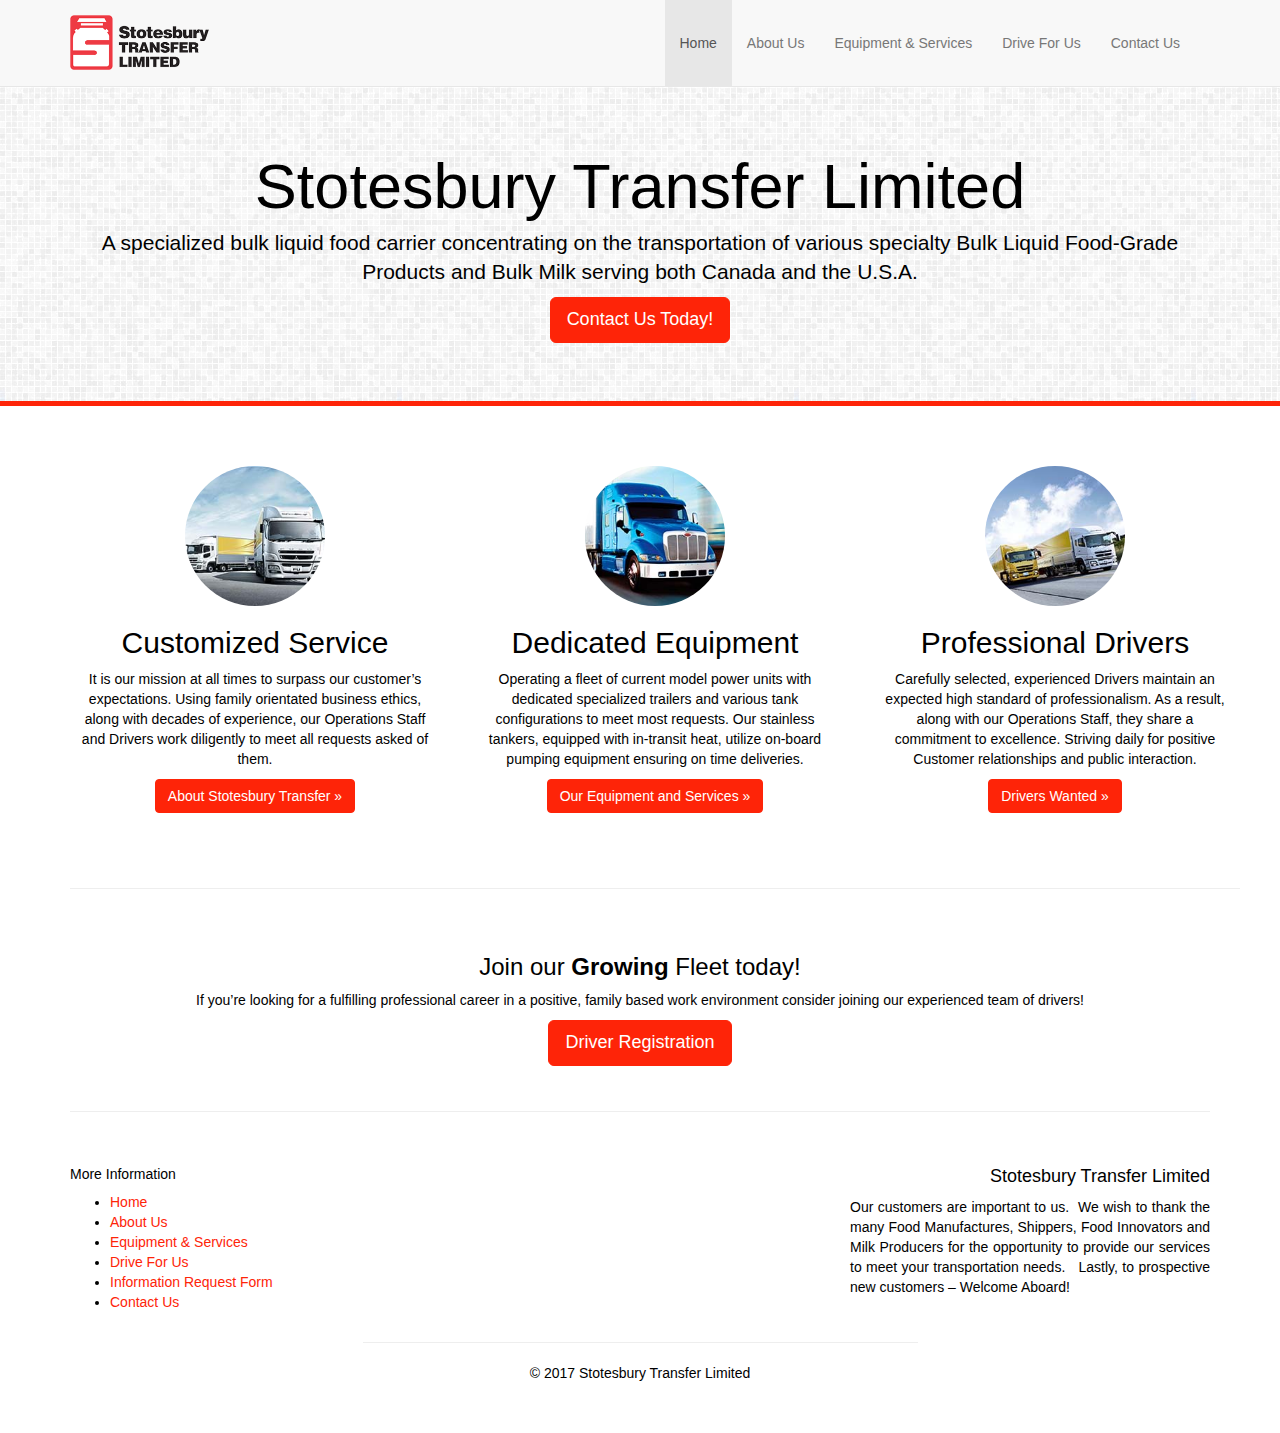
<file: index.html>
<!DOCTYPE html>
<!--[if lt IE 7]>      <html class="no-js lt-ie9 lt-ie8 lt-ie7" lang="en"> <![endif]-->
<!--[if IE 7]>         <html class="no-js lt-ie9 lt-ie8" lang="en"> <![endif]-->
<!--[if IE 8]>         <html class="no-js lt-ie9" lang="en"> <![endif]-->
<!--[if gt IE 8]><!--> <html class="no-js" lang="en"> <!--<![endif]-->
<head>
  <meta charset="utf-8">
  <meta http-equiv="X-UA-Compatible" content="IE=edge">
  <title>Stotesbury Transfer Limited</title>
  <meta name="viewport" content="width=device-width, initial-scale=1">

  <link rel='dns-prefetch' href='//ajax.googleapis.com' />
<link rel='dns-prefetch' href='//s.w.org' />
		<script type="text/javascript">
			window._wpemojiSettings = {"baseUrl":"https:\/\/s.w.org\/images\/core\/emoji\/2.2.1\/72x72\/","ext":".png","svgUrl":"https:\/\/s.w.org\/images\/core\/emoji\/2.2.1\/svg\/","svgExt":".svg","source":{"concatemoji":"\/wp-includes\/js\/wp-emoji-release.min.js?ver=4.7.3"}};
			!function(a,b,c){function d(a){var b,c,d,e,f=String.fromCharCode;if(!k||!k.fillText)return!1;switch(k.clearRect(0,0,j.width,j.height),k.textBaseline="top",k.font="600 32px Arial",a){case"flag":return k.fillText(f(55356,56826,55356,56819),0,0),!(j.toDataURL().length<3e3)&&(k.clearRect(0,0,j.width,j.height),k.fillText(f(55356,57331,65039,8205,55356,57096),0,0),b=j.toDataURL(),k.clearRect(0,0,j.width,j.height),k.fillText(f(55356,57331,55356,57096),0,0),c=j.toDataURL(),b!==c);case"emoji4":return k.fillText(f(55357,56425,55356,57341,8205,55357,56507),0,0),d=j.toDataURL(),k.clearRect(0,0,j.width,j.height),k.fillText(f(55357,56425,55356,57341,55357,56507),0,0),e=j.toDataURL(),d!==e}return!1}function e(a){var c=b.createElement("script");c.src=a,c.defer=c.type="text/javascript",b.getElementsByTagName("head")[0].appendChild(c)}var f,g,h,i,j=b.createElement("canvas"),k=j.getContext&&j.getContext("2d");for(i=Array("flag","emoji4"),c.supports={everything:!0,everythingExceptFlag:!0},h=0;h<i.length;h++)c.supports[i[h]]=d(i[h]),c.supports.everything=c.supports.everything&&c.supports[i[h]],"flag"!==i[h]&&(c.supports.everythingExceptFlag=c.supports.everythingExceptFlag&&c.supports[i[h]]);c.supports.everythingExceptFlag=c.supports.everythingExceptFlag&&!c.supports.flag,c.DOMReady=!1,c.readyCallback=function(){c.DOMReady=!0},c.supports.everything||(g=function(){c.readyCallback()},b.addEventListener?(b.addEventListener("DOMContentLoaded",g,!1),a.addEventListener("load",g,!1)):(a.attachEvent("onload",g),b.attachEvent("onreadystatechange",function(){"complete"===b.readyState&&c.readyCallback()})),f=c.source||{},f.concatemoji?e(f.concatemoji):f.wpemoji&&f.twemoji&&(e(f.twemoji),e(f.wpemoji)))}(window,document,window._wpemojiSettings);
		</script>
		<style type="text/css">
img.wp-smiley,
img.emoji {
	display: inline !important;
	border: none !important;
	box-shadow: none !important;
	height: 1em !important;
	width: 1em !important;
	margin: 0 .07em !important;
	vertical-align: -0.1em !important;
	background: none !important;
	padding: 0 !important;
}
</style>
<link rel="stylesheet" href="/assets/main.min.css?ver=d093dcb9592169aa98efa7c66240aee6">
<!-- This site uses the Google Analytics by MonsterInsights plugin v5.5.4 - Universal disabled - https://www.monsterinsights.com/ -->
<script type="text/javascript">

	var _gaq = _gaq || [];
	_gaq.push(['_setAccount', 'UA-7880342-23']);
	_gaq.push(['_gat._forceSSL']);
	_gaq.push(['_trackPageview']);

	(function () {
		var ga = document.createElement('script');
		ga.type = 'text/javascript';
		ga.async = true;
		ga.src = ('https:' == document.location.protocol ? 'https://ssl' : 'http://www') + '.google-analytics.com/ga.js';
		var s = document.getElementsByTagName('script')[0];
		s.parentNode.insertBefore(ga, s);
	})();

</script>
<!-- / Google Analytics by MonsterInsights -->
<script type='text/javascript' src='/assets/respond.min.js'></script>
<script type='text/javascript' src='/assets/modernizr-2.7.0.min.js'></script>
<script type='text/javascript' src='//ajax.googleapis.com/ajax/libs/jquery/1.10.2/jquery.min.js'></script>
<link rel='https://api.w.org/' href='http://stotesburytransfer.com/wp-json/' />
<link rel="alternate" type="application/json+oembed" href="/wp-json/oembed/1.0/embed?url=http%3A%2F%2Fstotesburytransfer.com%2F" />
<link rel="alternate" type="text/xml+oembed" href="/wp-json/oembed/1.0/embed?url=http%3A%2F%2Fstotesburytransfer.com%2F&#038;format=xml" />
<script>window.jQuery || document.write('<script src="/assets/jquery-1.10.2.min.js"><\/script>')</script>
<!-- All in one Favicon 4.5 --><link rel="icon" href="/assets/favicon.jpg" type="image/gif"/>
<link rel="icon" href="/assets/favicon1.jpg" type="image/png"/>
	<link rel="canonical" href="/">

  <link rel="alternate" type="application/rss+xml" title="Stotesbury Transfer Limited Feed" href="/feed/">
</head>
<body class="home page">

  <!--[if lt IE 8]>
    <div class="alert alert-warning">
      You are using an <strong>outdated</strong> browser. Please <a href="http://browsehappy.com/">upgrade your browser</a> to improve your experience.    </div>
  <![endif]-->

  <header class="banner navbar navbar-default navbar-static-top" role="banner">
  <div class="container">
    <div class="navbar-header">
      <button type="button" class="navbar-toggle" data-toggle="collapse" data-target=".navbar-collapse">
        <span class="sr-only">Toggle navigation</span>
        <span class="icon-bar"></span>
        <span class="icon-bar"></span>
        <span class="icon-bar"></span>
      </button>
      <a class="navbar-brand" href="/"><img src="/assets/logo.png" class="img-responsive"/></a>
    </div>

    <nav class="collapse navbar-collapse navbar-right" role="navigation">
      <ul id="menu-primary-navigation" class="nav navbar-nav"><li class="active menu-home"><a href="/">Home</a></li>
<li class="menu-about-us"><a href="/about-us">About Us</a></li>
<li class="menu-equipment-services"><a href="/equipment-services">Equipment &#038; Services</a></li>
<li class="menu-drive-for-us"><a href="/drive-for-us">Drive For Us</a></li>
<li class="menu-contact-us"><a href="/contact-us">Contact Us</a></li>
</ul>    </nav>
  </div>
</header>            <div class="jumbotron text-center">
    <div class="container">
        <h1>Stotesbury Transfer Limited</h1>
        <p>A specialized bulk liquid food carrier concentrating on the transportation of various specialty Bulk Liquid Food-Grade Products and Bulk Milk serving both Canada and the U.S.A.</p>
        <p><a class="btn btn-primary btn-lg" href="/contact-us">Contact Us Today!</a></p>

    </div>
</div>      <div class="wrap container" role="document">
    <div class="content row">
      <main class="main col-sm-12" role="main">
        <div class="alert alert-success" id="thanks" style="display: none;">
          Thanks for your Submission!
        </div>
        <script>
          $(document).ready(function(){
            if (document.location.href.indexOf("thanks") != -1) {
              $("#thanks").show()
            }
          })
        </script>
            <!-- Marketing messaging and featurettes
    ================================================== -->
    <!-- Wrap the rest of the page in another container to center all the content. -->

    <div class="container marketing">

       <!-- Three columns of text below the carousel -->
  <div class="row">
    	            <div class="col-lg-4">
                                <img class="img-circle" src="/assets/truck3_sq.jpg" data-src="/assets/truck3_sq.jpg" alt="Customized Service" style="width: 140px; height: 140px;">
                <h2>Customized Service</h2>
                <p>It is our mission at all times to surpass our customer’s expectations.  Using family orientated business ethics, along with decades of experience, our Operations Staff and Drivers work diligently to meet all requests asked of them.<br />
</p>
                <p><a class="btn btn-primary" href="/about-us">About Stotesbury Transfer &raquo;</a></p>
            </div><!-- /.col-lg-4 -->
	            <div class="col-lg-4">
                                <img class="img-circle" src="/assets/truck-transport_sq.jpg" data-src="/assets/truck-transport_sq.jpg" alt="Dedicated Equipment" style="width: 140px; height: 140px;">
                <h2>Dedicated Equipment</h2>
                <p>Operating a fleet of current model power units with dedicated specialized trailers and various tank configurations to meet most requests.  Our stainless tankers, equipped with in-transit heat, utilize on-board pumping equipment ensuring on time deliveries.<br />
</p>
                <p><a class="btn btn-primary" href="/equipment-services">Our Equipment and Services &raquo;</a></p>
            </div><!-- /.col-lg-4 -->
	            <div class="col-lg-4">
                                <img class="img-circle" src="/assets/truck4_sq.jpg" data-src="/assets/truck4_sq.jpg" alt="Professional Drivers" style="width: 140px; height: 140px;">
                <h2>Professional Drivers</h2>
                <p>Carefully selected, experienced Drivers maintain an expected high standard of professionalism.  As a result, along with our Operations Staff, they share a commitment to excellence.  Striving daily for positive Customer relationships and public interaction.<br />
</p>
                <p><a class="btn btn-primary" href="/drive-for-us">Drivers Wanted &raquo;</a></p>
            </div><!-- /.col-lg-4 -->
	      </div><!-- /.row -->


      <!-- START THE FEATURETTES -->

      <hr class="featurette-divider">
	</div><!-- /.container -->
	
	<div class="row">
            <div class="container text-center">
                <h3>Join our <strong>Growing</strong> Fleet today!</h3>
                <p><p>If you&#8217;re looking for a fulfilling professional career in a positive, family based work environment consider joining our experienced team of drivers!</p>
</p>
            
                <a href="/drive-for-us" class="btn btn-lg btn-primary">Driver Registration</a>


            </div>
        </div>
	
	
	
		


      <!-- /END THE FEATURETTES -->
      </main><!-- /.main -->
          </div><!-- /.content -->
  </div><!-- /.wrap -->

  <!-- FOOTER -->
      <footer>
      <div class="container">
	  <hr class="featurette-divider">
		<div class="row">
		<div class="col-md-3">
			<h5>More Information</h5>
			<ul id="menu-more-information" class="menu"><li class="active menu-home"><a href="/">Home</a></li>
<li class="menu-about-us"><a href="/about-us">About Us</a></li>
<li class="menu-equipment-services"><a href="/equipment-services">Equipment &#038; Services</a></li>
<li class="menu-drive-for-us"><a href="/drive-for-us">Drive For Us</a></li>
<li class="menu-information-request-form"><a href="/information-request-form">Information Request Form</a></li>
<li class="menu-contact-us"><a href="/contact-us">Contact Us</a></li>
</ul>		</div>
		<div class="col-md-3">

		</div>
		<div class="col-md-4 col-md-offset-2 text-right">
                    <h4>Stotesbury Transfer Limited</h4>
<p style="text-align: justify;">Our customers are important to us.  We wish to thank the many Food Manufactures, Shippers, Food Innovators and Milk Producers for the opportunity to provide our services to meet your transportation needs.   Lastly, to prospective new customers – Welcome Aboard!</p>
                </div>
		
		
		</div>
        <div class="row">
          <div class="col-md-6 col-md-offset-3 text-center">
            <hr>
            <p>&copy; 2017 Stotesbury Transfer Limited</p>
          </div>
        </div>
      </div>
    </footer>

<script type='text/javascript' src='/assets/scripts.min.js?ver=be373268f9b8ecda7c3a45154676e637'></script>
</body>
</html>
</file>
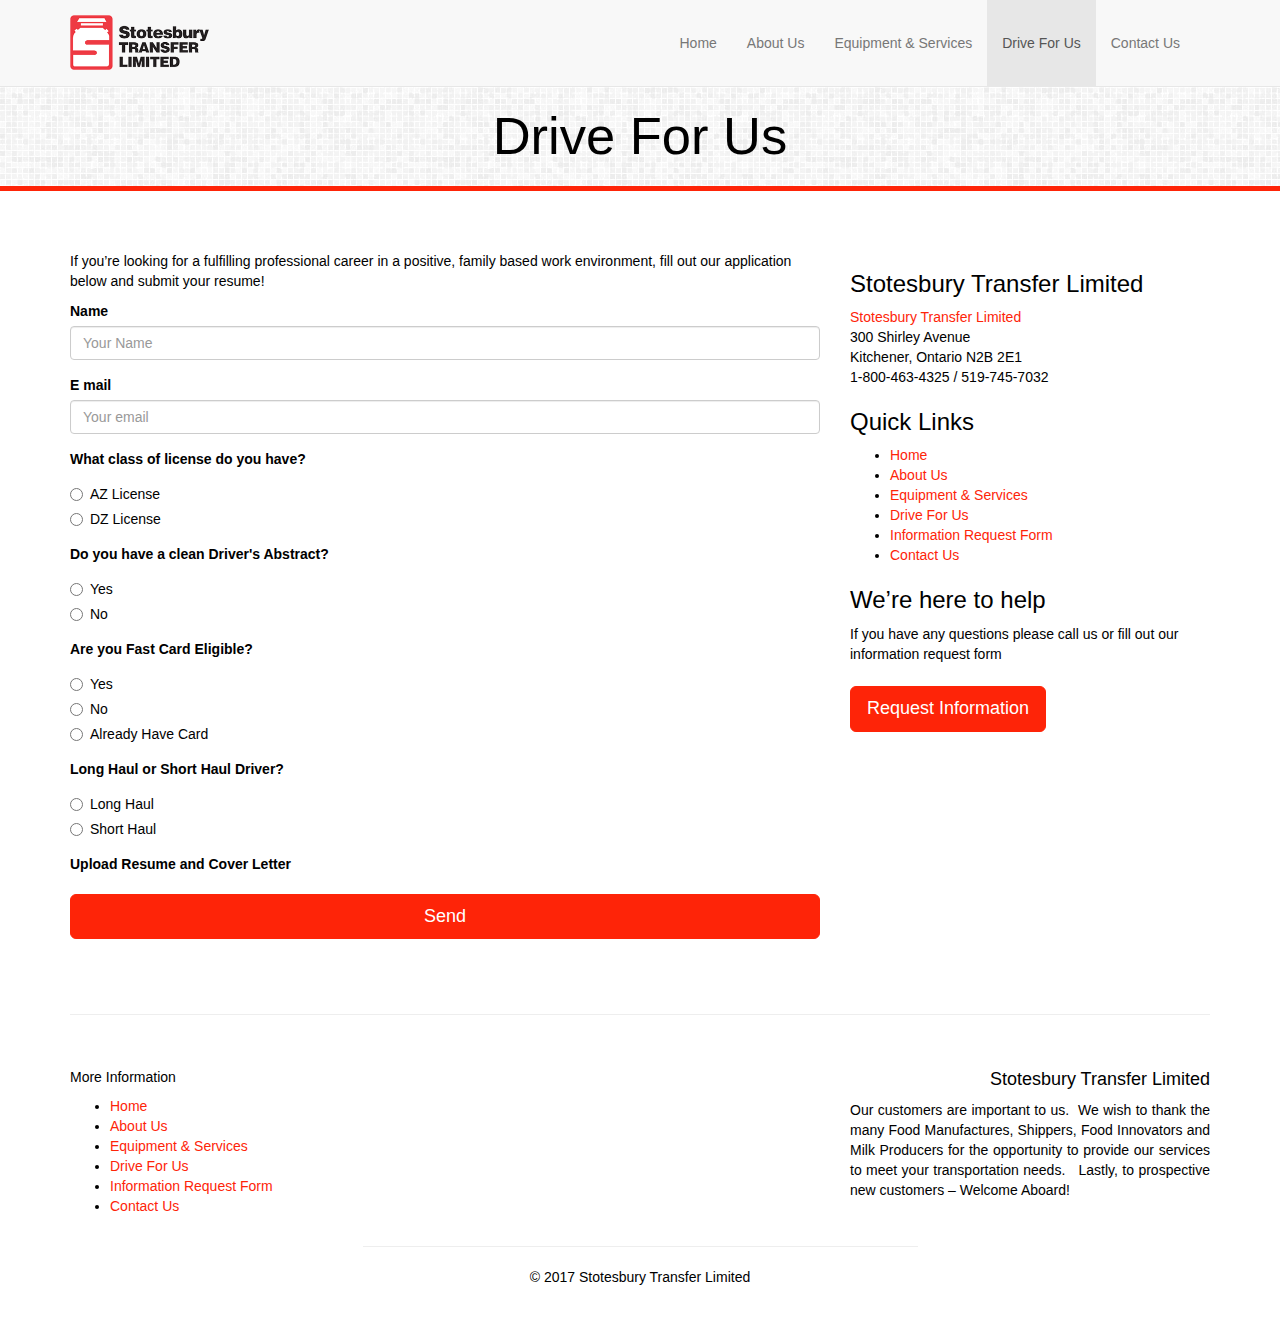
<file: drive-for-us.html>
<!DOCTYPE html>
<!--[if lt IE 7]>      <html class="no-js lt-ie9 lt-ie8 lt-ie7" lang="en"> <![endif]-->
<!--[if IE 7]>         <html class="no-js lt-ie9 lt-ie8" lang="en"> <![endif]-->
<!--[if IE 8]>         <html class="no-js lt-ie9" lang="en"> <![endif]-->
<!--[if gt IE 8]><!--> <html class="no-js" lang="en"> <!--<![endif]-->
<head>
  <meta charset="utf-8">
  <meta http-equiv="X-UA-Compatible" content="IE=edge">
  <title>Drive For Us | Stotesbury Transfer Limited</title>
  <meta name="viewport" content="width=device-width, initial-scale=1">

  <link rel='dns-prefetch' href='//ajax.googleapis.com' />
<link rel='dns-prefetch' href='//s.w.org' />
		<script type="text/javascript">
			window._wpemojiSettings = {"baseUrl":"https:\/\/s.w.org\/images\/core\/emoji\/2.2.1\/72x72\/","ext":".png","svgUrl":"https:\/\/s.w.org\/images\/core\/emoji\/2.2.1\/svg\/","svgExt":".svg","source":{"concatemoji":"\/wp-includes\/js\/wp-emoji-release.min.js?ver=4.7.3"}};
			!function(a,b,c){function d(a){var b,c,d,e,f=String.fromCharCode;if(!k||!k.fillText)return!1;switch(k.clearRect(0,0,j.width,j.height),k.textBaseline="top",k.font="600 32px Arial",a){case"flag":return k.fillText(f(55356,56826,55356,56819),0,0),!(j.toDataURL().length<3e3)&&(k.clearRect(0,0,j.width,j.height),k.fillText(f(55356,57331,65039,8205,55356,57096),0,0),b=j.toDataURL(),k.clearRect(0,0,j.width,j.height),k.fillText(f(55356,57331,55356,57096),0,0),c=j.toDataURL(),b!==c);case"emoji4":return k.fillText(f(55357,56425,55356,57341,8205,55357,56507),0,0),d=j.toDataURL(),k.clearRect(0,0,j.width,j.height),k.fillText(f(55357,56425,55356,57341,55357,56507),0,0),e=j.toDataURL(),d!==e}return!1}function e(a){var c=b.createElement("script");c.src=a,c.defer=c.type="text/javascript",b.getElementsByTagName("head")[0].appendChild(c)}var f,g,h,i,j=b.createElement("canvas"),k=j.getContext&&j.getContext("2d");for(i=Array("flag","emoji4"),c.supports={everything:!0,everythingExceptFlag:!0},h=0;h<i.length;h++)c.supports[i[h]]=d(i[h]),c.supports.everything=c.supports.everything&&c.supports[i[h]],"flag"!==i[h]&&(c.supports.everythingExceptFlag=c.supports.everythingExceptFlag&&c.supports[i[h]]);c.supports.everythingExceptFlag=c.supports.everythingExceptFlag&&!c.supports.flag,c.DOMReady=!1,c.readyCallback=function(){c.DOMReady=!0},c.supports.everything||(g=function(){c.readyCallback()},b.addEventListener?(b.addEventListener("DOMContentLoaded",g,!1),a.addEventListener("load",g,!1)):(a.attachEvent("onload",g),b.attachEvent("onreadystatechange",function(){"complete"===b.readyState&&c.readyCallback()})),f=c.source||{},f.concatemoji?e(f.concatemoji):f.wpemoji&&f.twemoji&&(e(f.twemoji),e(f.wpemoji)))}(window,document,window._wpemojiSettings);
		</script>
		<style type="text/css">
img.wp-smiley,
img.emoji {
	display: inline !important;
	border: none !important;
	box-shadow: none !important;
	height: 1em !important;
	width: 1em !important;
	margin: 0 .07em !important;
	vertical-align: -0.1em !important;
	background: none !important;
	padding: 0 !important;
}
</style>
<link rel="stylesheet" href="/assets/main.min.css?ver=d093dcb9592169aa98efa7c66240aee6">
<!-- This site uses the Google Analytics by MonsterInsights plugin v5.5.4 - Universal disabled - https://www.monsterinsights.com/ -->
<script type="text/javascript">

	var _gaq = _gaq || [];
	_gaq.push(['_setAccount', 'UA-7880342-23']);
	_gaq.push(['_gat._forceSSL']);
	_gaq.push(['_trackPageview']);

	(function () {
		var ga = document.createElement('script');
		ga.type = 'text/javascript';
		ga.async = true;
		ga.src = ('https:' == document.location.protocol ? 'https://ssl' : 'http://www') + '.google-analytics.com/ga.js';
		var s = document.getElementsByTagName('script')[0];
		s.parentNode.insertBefore(ga, s);
	})();

</script>
<!-- / Google Analytics by MonsterInsights -->
<script type='text/javascript' src='//ajax.googleapis.com/ajax/libs/jquery/1.10.2/jquery.min.js'></script>
<script>window.jQuery || document.write('<script src="/assets/jquery-1.10.2.min.js"><\/script>')</script>

<script type='text/javascript' src='/assets/respond.min.js'></script>
<script type='text/javascript' src='/assets/modernizr-2.7.0.min.js'></script>
<link rel='https://api.w.org/' href='http://stotesburytransfer.com/wp-json/' />
<link rel="alternate" type="application/json+oembed" href="/wp-json/oembed/1.0/embed?url=http%3A%2F%2Fstotesburytransfer.com%2Fdrive-for-us%2F" />
<link rel="alternate" type="text/xml+oembed" href="/wp-json/oembed/1.0/embed?url=http%3A%2F%2Fstotesburytransfer.com%2Fdrive-for-us%2F&#038;format=xml" />
<!-- All in one Favicon 4.5 --><link rel="icon" href="/assets/favicon.jpg" type="image/gif"/>
<link rel="icon" href="/assets/favicon1.jpg" type="image/png"/>
	<link rel="canonical" href="/drive-for-us">

  <link rel="alternate" type="application/rss+xml" title="Stotesbury Transfer Limited Feed" href="/feed/">
</head>
<body class="page page-id-273 drive-for-us">

  <!--[if lt IE 8]>
    <div class="alert alert-warning">
      You are using an <strong>outdated</strong> browser. Please <a href="http://browsehappy.com/">upgrade your browser</a> to improve your experience.    </div>
  <![endif]-->

  <header class="banner navbar navbar-default navbar-static-top" role="banner">
  <div class="container">
    <div class="navbar-header">
      <button type="button" class="navbar-toggle" data-toggle="collapse" data-target=".navbar-collapse">
        <span class="sr-only">Toggle navigation</span>
        <span class="icon-bar"></span>
        <span class="icon-bar"></span>
        <span class="icon-bar"></span>
      </button>
      <a class="navbar-brand" href="/"><img src="/assets/logo.png" class="img-responsive"/></a>
    </div>

    <nav class="collapse navbar-collapse navbar-right" role="navigation">
      <ul id="menu-primary-navigation" class="nav navbar-nav"><li class="menu-home"><a href="/">Home</a></li>
<li class="menu-about-us"><a href="/about-us">About Us</a></li>
<li class="menu-equipment-services"><a href="/equipment-services">Equipment &#038; Services</a></li>
<li class="active menu-drive-for-us"><a href="/drive-for-us">Drive For Us</a></li>
<li class="menu-contact-us"><a href="/contact-us">Contact Us</a></li>
</ul>    </nav>
  </div>
</header>            <div class="jumbotron text-center sub_page_title">
    <div class="container">
      <h1>
        Drive For Us      </h1>
        <h4></h4>
    </div>
</div>
      <div class="wrap container" role="document">
    <div class="content row">
      <main class="main col-sm-8" role="main">
          <p>If you&#8217;re looking for a fulfilling professional career in a positive, family based work environment, fill out our application below and submit your resume!</p>

          <form action="https://www.enformed.io/i296eqlv" method="POST" class="ajax_form" type="multipart/form-data">
            <div class="form-group">
              <label>Name</label>
              <input class="form-control" type="text" name="Name" required placeholder="Your Name">
            </div>
            <div class="form-group">
              <label>E mail</label>
              <input class="form-control" type="email" name="Email" required placeholder="Your email">
            </div>
            <div class="form-group">
              <label>What class of license do you have?</label>
              <div class="radio"><label><input type="radio" required name="License Class" value="AZ License">AZ License</label></div>
              <div class="radio"><label><input type="radio" required name="License Class" value="DZ License">DZ License</label></div>
            </div>
            <div class="form-group">
              <label>Do you have a clean Driver's Abstract?</label>
              <div class="radio"><label><input type="radio" required name="Clean Driver Abstract" value="Yes">Yes</label></div>
              <div class="radio"><label><input type="radio" required name="Clean Driver Abstract" value="No">No</label></div>
            </div>
            <div class="form-group">
              <label>Are you Fast Card Eligible?</label>
              <div class="radio"><label><input type="radio" required name="Fast Card Eligible" value="Yes">Yes</label></div>
              <div class="radio"><label><input type="radio" required name="Fast Card Eligible" value="No">No</label></div>
              <div class="radio"><label><input type="radio" required name="Fast Card Eligible" value="Already Have Card">Already Have Card</label></div>
            </div>
            <div class="form-group">
              <label>Long Haul or Short Haul Driver?</label>
              <div class="radio"><label><input type="radio" required name="Long or Short Haul" value="Long Haul">Long Haul</label></div>
              <div class="radio"><label><input type="radio" required name="Long or Short Haul" value="Short Haul">Short Haul</label></div>
            </div>
            <script>
              UPLOADCARE_LOCALE = "en";
              UPLOADCARE_TABS = "file url gdrive dropbox";
              UPLOADCARE_PUBLIC_KEY = "f282a7f2dfcd8a7118d2";
            </script>
            <script charset="utf-8" src="//ucarecdn.com/libs/widget/3.0.0/uploadcare.full.min.js"></script>
            <div class="form-group">
              <label>Upload Resume and Cover Letter</label>
              <div class="input-group">
                <input type="hidden" role="uploadcare-uploader" name="resume" data-multiple="true" />
              </div>
            </div>

            <input type="hidden"  name="*redirect" value="http://stotesburytransfer.com/?thanks">
            <input type="hidden" name="*formname" value="Drive For Us" />
            <input type="hidden" name="*default_email" value="&#098;&#114;&#121;&#097;&#110;&#064;&#115;&#116;&#111;&#116;&#101;&#115;&#098;&#117;&#114;&#121;&#116;&#114;&#097;&#110;&#115;&#102;&#101;&#114;&#046;&#099;&#111;&#109;" />
            <input type="hidden" name="*cc" value="&#098;&#114;&#117;&#099;&#101;&#064;&#115;&#116;&#111;&#116;&#101;&#115;&#098;&#117;&#114;&#121;&#116;&#114;&#097;&#110;&#115;&#102;&#101;&#114;&#046;&#099;&#111;&#109;" />
            <input type="hidden" name="*reply" value="email" />
            <input type="hidden" name="*honeypot" />
            <input type="hidden" name="*subject" value="Drive For Us Submission" />

            <button type="submit" class="btn btn-primary btn-lg btn-block">Send</button>
          </form>
<!--           <script>
            $(document).ready(function(){
              $(".ajax_form").submit(function(event){
                event.preventDefault();
                form = $(this);
                $.ajax({
                  url: form.attr('action'),
                  method: "post",
                  dataType: "json",
                  accepts: "application/json",
                  data: form.serialize(),
                  success: function(){
                    form.hide();
                    $('#form_success').show();
                  },
                  error: function(){
                    $('#form_error').show();
                  }
                });
              });
            });
          </script> -->
          <p>&nbsp;</p>
        </main><!-- /.main -->
              <aside class="sidebar col-sm-4" role="complementary">
          <section class="widget widget_roots_vcard-2 widget_roots_vcard"><div class="widget-inner"><h3>Stotesbury Transfer Limited</h3>    <p class="vcard">
      <a class="fn org url" href="/">Stotesbury Transfer Limited</a><br>
      <span class="adr">
        <span class="street-address">300 Shirley Avenue</span><br>
        <span class="locality">Kitchener</span>,
        <span class="region">Ontario</span>
        <span class="postal-code">N2B 2E1</span><br>
      </span>
      <span class="tel"><span class="value">1-800-463-4325 / 519-745-7032</span></span><br>
      <a class="email" href="mailto:"></a>
    </p>
  </div></section><section class="widget nav_menu-2 widget_nav_menu"><div class="widget-inner"><h3>Quick Links</h3><ul id="menu-more-information" class="menu"><li class="menu-home"><a href="/">Home</a></li>
<li class="menu-about-us"><a href="/about-us">About Us</a></li>
<li class="menu-equipment-services"><a href="/equipment-services">Equipment &#038; Services</a></li>
<li class="active menu-drive-for-us"><a href="/drive-for-us">Drive For Us</a></li>
<li class="menu-information-request-form"><a href="/information-request-form">Information Request Form</a></li>
<li class="menu-contact-us"><a href="/contact-us">Contact Us</a></li>
</ul></div></section><section class="widget text-2 widget_text"><div class="widget-inner"><h3>We’re here to help</h3>			<div class="textwidget"><p>If you have any questions please call us or fill out our information request form</p>
</div>
		</div></section><section class="widget text-4 widget_text"><div class="widget-inner">			<div class="textwidget"><a class="btn btn-primary btn-lg" href="/information-request-form">Request Information</a></div>
		</div></section>        </aside><!-- /.sidebar -->
          </div><!-- /.content -->
  </div><!-- /.wrap -->

  <!-- FOOTER -->
      <footer>
      <div class="container">
	  <hr class="featurette-divider">
		<div class="row">
		<div class="col-md-3">
			<h5>More Information</h5>
			<ul id="menu-more-information-1" class="menu"><li class="menu-home"><a href="/">Home</a></li>
<li class="menu-about-us"><a href="/about-us">About Us</a></li>
<li class="menu-equipment-services"><a href="/equipment-services">Equipment &#038; Services</a></li>
<li class="active menu-drive-for-us"><a href="/drive-for-us">Drive For Us</a></li>
<li class="menu-information-request-form"><a href="/information-request-form">Information Request Form</a></li>
<li class="menu-contact-us"><a href="/contact-us">Contact Us</a></li>
</ul>		</div>
		<div class="col-md-3">

		</div>
		<div class="col-md-4 col-md-offset-2 text-right">
                    <h4>Stotesbury Transfer Limited</h4>
<p style="text-align: justify;">Our customers are important to us.  We wish to thank the many Food Manufactures, Shippers, Food Innovators and Milk Producers for the opportunity to provide our services to meet your transportation needs.   Lastly, to prospective new customers – Welcome Aboard!</p>
                </div>


		</div>
        <div class="row">
          <div class="col-md-6 col-md-offset-3 text-center">
            <hr>
            <p>&copy; 2017 Stotesbury Transfer Limited</p>
          </div>
        </div>
      </div>
    </footer>

<script type='text/javascript' src='/assets/scripts.min.js?ver=be373268f9b8ecda7c3a45154676e637'></script>

</body>
</html>
</file>
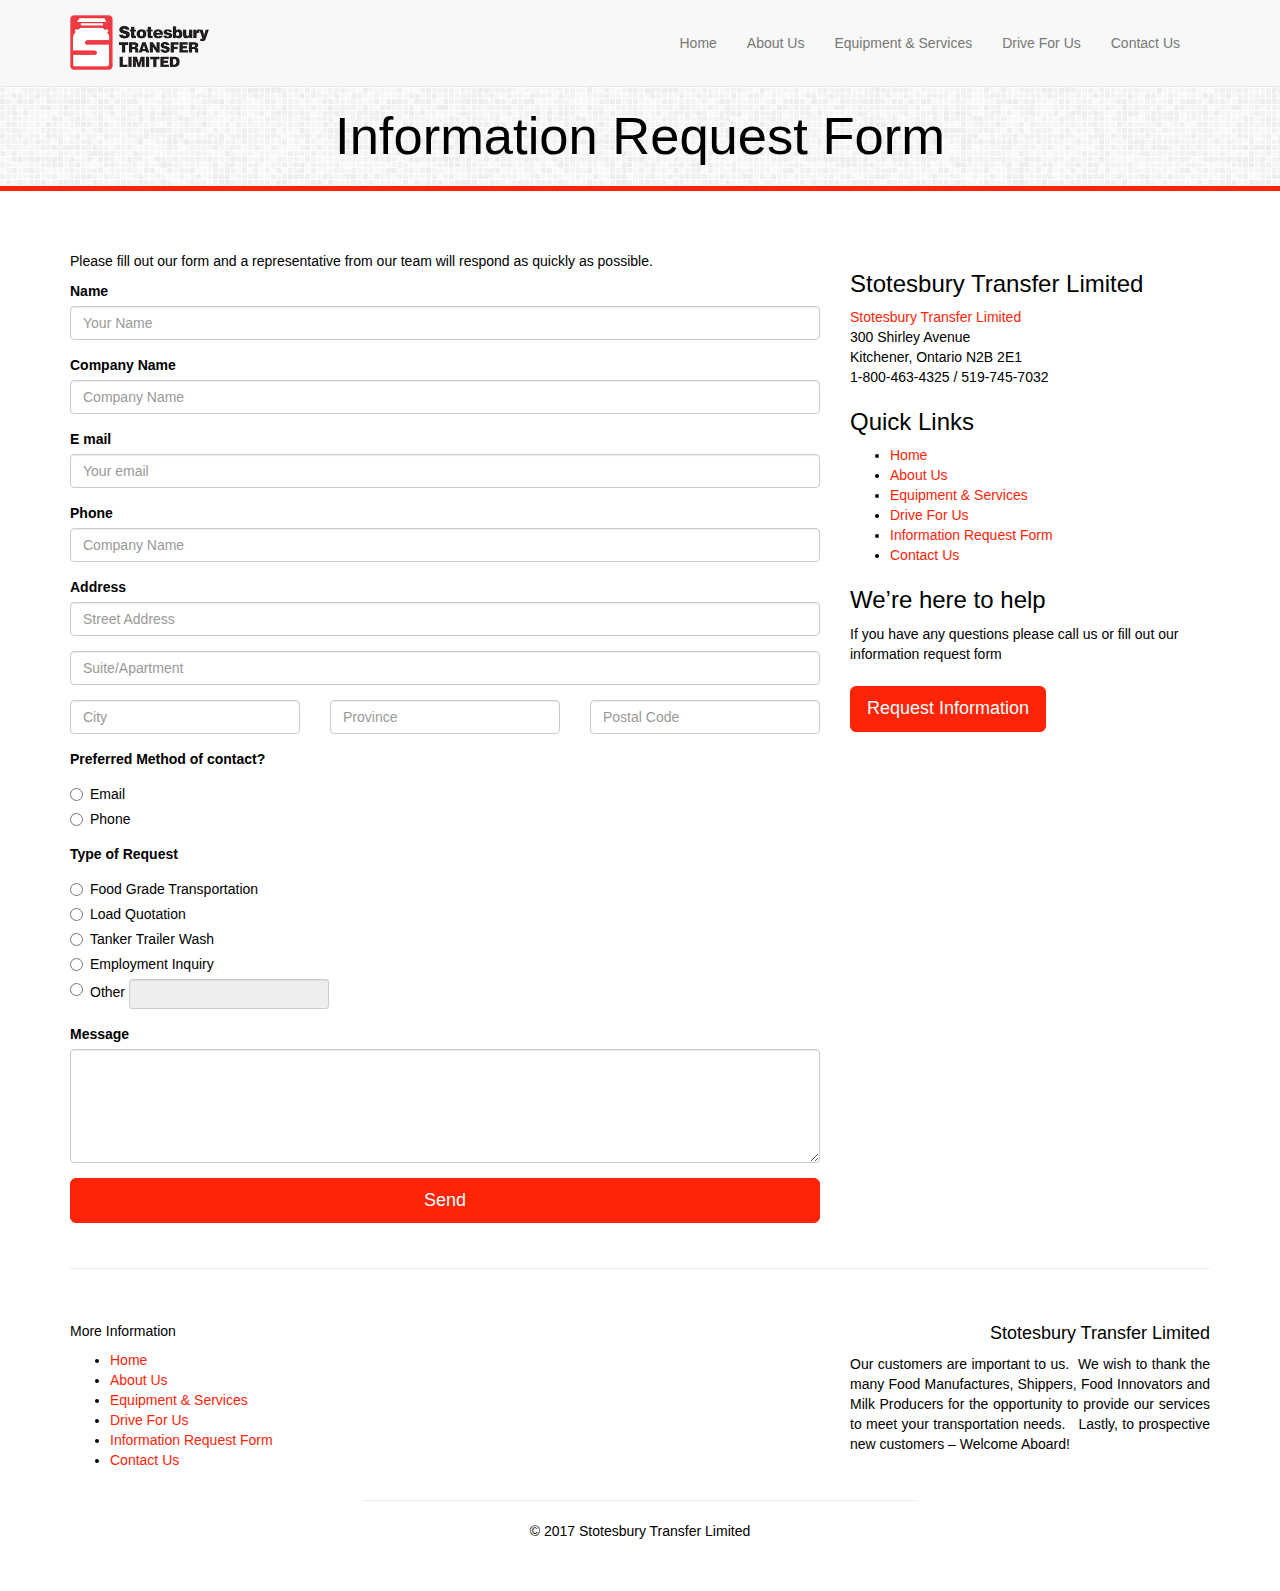
<file: information-request-form.html>
<!DOCTYPE html>
<!--[if lt IE 7]>      <html class="no-js lt-ie9 lt-ie8 lt-ie7" lang="en"> <![endif]-->
<!--[if IE 7]>         <html class="no-js lt-ie9 lt-ie8" lang="en"> <![endif]-->
<!--[if IE 8]>         <html class="no-js lt-ie9" lang="en"> <![endif]-->
<!--[if gt IE 8]><!--> <html class="no-js" lang="en"> <!--<![endif]-->
<head>
  <meta charset="utf-8">
  <meta http-equiv="X-UA-Compatible" content="IE=edge">
  <title>Information Request Form | Stotesbury Transfer Limited</title>
  <meta name="viewport" content="width=device-width, initial-scale=1">

  <link rel='dns-prefetch' href='//ajax.googleapis.com' />
<link rel='dns-prefetch' href='//s.w.org' />
		<script type="text/javascript">
			window._wpemojiSettings = {"baseUrl":"https:\/\/s.w.org\/images\/core\/emoji\/2.2.1\/72x72\/","ext":".png","svgUrl":"https:\/\/s.w.org\/images\/core\/emoji\/2.2.1\/svg\/","svgExt":".svg","source":{"concatemoji":"\/wp-includes\/js\/wp-emoji-release.min.js?ver=4.7.4"}};
			!function(a,b,c){function d(a){var b,c,d,e,f=String.fromCharCode;if(!k||!k.fillText)return!1;switch(k.clearRect(0,0,j.width,j.height),k.textBaseline="top",k.font="600 32px Arial",a){case"flag":return k.fillText(f(55356,56826,55356,56819),0,0),!(j.toDataURL().length<3e3)&&(k.clearRect(0,0,j.width,j.height),k.fillText(f(55356,57331,65039,8205,55356,57096),0,0),b=j.toDataURL(),k.clearRect(0,0,j.width,j.height),k.fillText(f(55356,57331,55356,57096),0,0),c=j.toDataURL(),b!==c);case"emoji4":return k.fillText(f(55357,56425,55356,57341,8205,55357,56507),0,0),d=j.toDataURL(),k.clearRect(0,0,j.width,j.height),k.fillText(f(55357,56425,55356,57341,55357,56507),0,0),e=j.toDataURL(),d!==e}return!1}function e(a){var c=b.createElement("script");c.src=a,c.defer=c.type="text/javascript",b.getElementsByTagName("head")[0].appendChild(c)}var f,g,h,i,j=b.createElement("canvas"),k=j.getContext&&j.getContext("2d");for(i=Array("flag","emoji4"),c.supports={everything:!0,everythingExceptFlag:!0},h=0;h<i.length;h++)c.supports[i[h]]=d(i[h]),c.supports.everything=c.supports.everything&&c.supports[i[h]],"flag"!==i[h]&&(c.supports.everythingExceptFlag=c.supports.everythingExceptFlag&&c.supports[i[h]]);c.supports.everythingExceptFlag=c.supports.everythingExceptFlag&&!c.supports.flag,c.DOMReady=!1,c.readyCallback=function(){c.DOMReady=!0},c.supports.everything||(g=function(){c.readyCallback()},b.addEventListener?(b.addEventListener("DOMContentLoaded",g,!1),a.addEventListener("load",g,!1)):(a.attachEvent("onload",g),b.attachEvent("onreadystatechange",function(){"complete"===b.readyState&&c.readyCallback()})),f=c.source||{},f.concatemoji?e(f.concatemoji):f.wpemoji&&f.twemoji&&(e(f.twemoji),e(f.wpemoji)))}(window,document,window._wpemojiSettings);
		</script>
		<style type="text/css">
img.wp-smiley,
img.emoji {
	display: inline !important;
	border: none !important;
	box-shadow: none !important;
	height: 1em !important;
	width: 1em !important;
	margin: 0 .07em !important;
	vertical-align: -0.1em !important;
	background: none !important;
	padding: 0 !important;
}
</style>
<link rel="stylesheet" href="/assets/main.min.css?ver=d093dcb9592169aa98efa7c66240aee6">
<!-- This site uses the Google Analytics by MonsterInsights plugin v5.5.4 - Universal disabled - https://www.monsterinsights.com/ -->
<script type="text/javascript">

	var _gaq = _gaq || [];
	_gaq.push(['_setAccount', 'UA-7880342-23']);
	_gaq.push(['_gat._forceSSL']);
	_gaq.push(['_trackPageview']);

	(function () {
		var ga = document.createElement('script');
		ga.type = 'text/javascript';
		ga.async = true;
		ga.src = ('https:' == document.location.protocol ? 'https://ssl' : 'http://www') + '.google-analytics.com/ga.js';
		var s = document.getElementsByTagName('script')[0];
		s.parentNode.insertBefore(ga, s);
	})();

</script>
<!-- / Google Analytics by MonsterInsights -->
<script type='text/javascript' src='//ajax.googleapis.com/ajax/libs/jquery/1.10.2/jquery.min.js'></script>
<script>window.jQuery || document.write('<script src="http://stotesburytransfer.com/wp-content/themes/stotesbury/assets/js/vendor/jquery-1.10.2.min.js"><\/script>')</script>
<script type='text/javascript' src='/assets/respond.min.js'></script>
<script type='text/javascript' src='/assets/modernizr-2.7.0.min.js'></script>
<link rel='https://api.w.org/' href='http://stotesburytransfer.com/wp-json/' />
<link rel="alternate" type="application/json+oembed" href="http://stotesburytransfer.com/wp-json/oembed/1.0/embed?url=http%3A%2F%2Fstotesburytransfer.com%2Finformation-request-form%2F" />
<link rel="alternate" type="text/xml+oembed" href="http://stotesburytransfer.com/wp-json/oembed/1.0/embed?url=http%3A%2F%2Fstotesburytransfer.com%2Finformation-request-form%2F&#038;format=xml" />
<!-- All in one Favicon 4.5 --><link rel="icon" href="http://stotesburytransfer.com/wp-content/uploads/2013/12/favicon.jpg" type="image/gif"/>
<link rel="icon" href="http://stotesburytransfer.com/wp-content/uploads/2013/12/favicon1.jpg" type="image/png"/>
	<link rel="canonical" href="http://stotesburytransfer.com/information-request-form">

  <link rel="alternate" type="application/rss+xml" title="Stotesbury Transfer Limited Feed" href="http://stotesburytransfer.com/feed/">
</head>
<body class="page page-id-286 information-request-form">

  <!--[if lt IE 8]>
    <div class="alert alert-warning">
      You are using an <strong>outdated</strong> browser. Please <a href="http://browsehappy.com/">upgrade your browser</a> to improve your experience.    </div>
  <![endif]-->

  <header class="banner navbar navbar-default navbar-static-top" role="banner">
  <div class="container">
    <div class="navbar-header">
      <button type="button" class="navbar-toggle" data-toggle="collapse" data-target=".navbar-collapse">
        <span class="sr-only">Toggle navigation</span>
        <span class="icon-bar"></span>
        <span class="icon-bar"></span>
        <span class="icon-bar"></span>
      </button>
      <a class="navbar-brand" href="/"><img src="/assets/logo.png" class="img-responsive"/></a>
    </div>

    <nav class="collapse navbar-collapse navbar-right" role="navigation">
      <ul id="menu-primary-navigation" class="nav navbar-nav"><li class="menu-home"><a href="http://stotesburytransfer.com/">Home</a></li>
<li class="menu-about-us"><a href="http://stotesburytransfer.com/about-us">About Us</a></li>
<li class="menu-equipment-services"><a href="http://stotesburytransfer.com/equipment-services">Equipment &#038; Services</a></li>
<li class="menu-drive-for-us"><a href="http://stotesburytransfer.com/drive-for-us">Drive For Us</a></li>
<li class="menu-contact-us"><a href="http://stotesburytransfer.com/contact-us">Contact Us</a></li>
</ul>    </nav>
  </div>
</header>            <div class="jumbotron text-center sub_page_title">
    <div class="container">
      <h1>
        Information Request Form      </h1>
        <h4></h4>
    </div>
</div>
      <div class="wrap container" role="document">
    <div class="content row">
      <main class="main col-sm-8" role="main">
          <p>Please fill out our form and a representative from our team will respond as quickly as possible.</p>
          <form action="https://www.enformed.io/i296eqlv" method="POST" class="ajax_form" type="multipart/form-data">
            <div class="form-group">
              <label>Name</label>
              <input class="form-control" type="text" name="Name" required placeholder="Your Name">
            </div>
            <div class="form-group">
              <label>Company Name</label>
              <input class="form-control" type="text" name="Company Name" required placeholder="Company Name">
            </div>
            <div class="form-group">
              <label>E mail</label>
              <input class="form-control" type="email" name="Email" required placeholder="Your email">
            </div>
            <div class="form-group">
              <label>Phone</label>
              <input class="form-control" type="text" name="Phone" required placeholder="Company Name">
            </div>
            <div class="form-group">
              <label>Address</label>
              <div class="row form-group">
                <div class="col-md-12">
                  <input class="form-control" type="text" name="Address" placeholder="Street Address">
                </div>
              </div>
              <div class="row form-group">
                <div class="col-md-12">
                  <input class="form-control" type="text" name="Address 2" placeholder="Suite/Apartment">
                </div>
              </div>
              <div class="row">
                <div class="col-md-4"><input class="form-control" type="text" name="City" placeholder="City"></div>
                <div class="col-md-4"><input class="form-control" type="text" name="Province" placeholder="Province"></div>
                <div class="col-md-4"><input class="form-control" type="text" name="Postal Code" placeholder="Postal Code"></div>
              </div>
            </div>

            <div class="form-group">
              <label>Preferred Method of contact?</label>
              <div class="radio"><label><input type="radio" required name="Preferred Contact Method" value="Email">Email</label></div>
              <div class="radio"><label><input type="radio" required name="Preferred Contact Method" value="Phone">Phone</label></div>
            </div>
            <div class="form-group">
              <label>Type of Request</label>
              <div class="radio"><label><input type="radio" required name="Type of Request" value="Food Grade Transportation">Food Grade Transportation</label></div>
              <div class="radio"><label><input type="radio" required name="Type of Request" value="Load Quotation">Load Quotation</label></div>
              <div class="radio"><label><input type="radio" required name="Type of Request" value="Tanker Trailer Wash">Tanker Trailer Wash</label></div>
              <div class="radio"><label><input type="radio" required name="Type of Request" value="Employment Inquiry">Employment Inquiry</label></div>
              <div class="radio form-horizontal"><label class="form-inline"><input type="radio" required name="Type of Request" value="Other">Other
              <input type="text" name="Other Type of Request" class="form-control form-inline input-sm" style="width: 200px">
              </label></div>
            </div>
            <script>
              $(document).ready(function(){
                $(":radio").change(function(){
                  el = $(this);
                  other = $(":radio[value=Other][name='" + el.attr("name") + "']")
                  if (other.length) {
                    if (other.is(":checked")) {
                      $(":input:text", other.parent()).removeProp('disabled').focus()
                    } else {
                      $(":input:text", other.parent()).prop('disabled',true)
                    }
                  }
                })
                $(":radio[value=Other]").trigger("change")
              })
            </script>
            <div class="form-group">
              <label>Message</label>
              <textarea name="message" class="form-control" rows="5"></textarea>
            </div>

            <input type="hidden"  name="*redirect" value="http://stotesburytransfer.com/?thanks">
            <input type="hidden" name="*formname" value="Information Request" />
            <input type="hidden" name="*default_email" value="&#098;&#114;&#121;&#097;&#110;&#064;&#115;&#116;&#111;&#116;&#101;&#115;&#098;&#117;&#114;&#121;&#116;&#114;&#097;&#110;&#115;&#102;&#101;&#114;&#046;&#099;&#111;&#109;" />
            <input type="hidden" name="*cc" value="&#098;&#114;&#117;&#099;&#101;&#064;&#115;&#116;&#111;&#116;&#101;&#115;&#098;&#117;&#114;&#121;&#116;&#114;&#097;&#110;&#115;&#102;&#101;&#114;&#046;&#099;&#111;&#109;" />
            <input type="hidden" name="*reply" value="email" />
            <input type="hidden" name="*honeypot" />
            <input type="hidden" name="*subject" value="Information Request Submission" />

            <button type="submit" class="btn btn-primary btn-lg btn-block">Send</button>
          </form>
        </main><!-- /.main -->
              <aside class="sidebar col-sm-4" role="complementary">
          <section class="widget widget_roots_vcard-2 widget_roots_vcard"><div class="widget-inner"><h3>Stotesbury Transfer Limited</h3>    <p class="vcard">
      <a class="fn org url" href="http://stotesburytransfer.com/">Stotesbury Transfer Limited</a><br>
      <span class="adr">
        <span class="street-address">300 Shirley Avenue</span><br>
        <span class="locality">Kitchener</span>,
        <span class="region">Ontario</span>
        <span class="postal-code">N2B 2E1</span><br>
      </span>
      <span class="tel"><span class="value">1-800-463-4325 / 519-745-7032</span></span><br>
      <a class="email" href="mailto:"></a>
    </p>
  </div></section><section class="widget nav_menu-2 widget_nav_menu"><div class="widget-inner"><h3>Quick Links</h3><ul id="menu-more-information" class="menu"><li class="menu-home"><a href="http://stotesburytransfer.com/">Home</a></li>
<li class="menu-about-us"><a href="http://stotesburytransfer.com/about-us">About Us</a></li>
<li class="menu-equipment-services"><a href="http://stotesburytransfer.com/equipment-services">Equipment &#038; Services</a></li>
<li class="menu-drive-for-us"><a href="http://stotesburytransfer.com/drive-for-us">Drive For Us</a></li>
<li class="active menu-information-request-form"><a href="http://stotesburytransfer.com/information-request-form">Information Request Form</a></li>
<li class="menu-contact-us"><a href="http://stotesburytransfer.com/contact-us">Contact Us</a></li>
</ul></div></section><section class="widget text-2 widget_text"><div class="widget-inner"><h3>We’re here to help</h3>			<div class="textwidget"><p>If you have any questions please call us or fill out our information request form</p>
</div>
		</div></section><section class="widget text-4 widget_text"><div class="widget-inner">			<div class="textwidget"><a class="btn btn-primary btn-lg" href="/information-request-form">Request Information</a></div>
		</div></section>        </aside><!-- /.sidebar -->
          </div><!-- /.content -->
  </div><!-- /.wrap -->

  <!-- FOOTER -->
      <footer>
      <div class="container">
	  <hr class="featurette-divider">
		<div class="row">
		<div class="col-md-3">
			<h5>More Information</h5>
			<ul id="menu-more-information-1" class="menu"><li class="menu-home"><a href="http://stotesburytransfer.com/">Home</a></li>
<li class="menu-about-us"><a href="http://stotesburytransfer.com/about-us">About Us</a></li>
<li class="menu-equipment-services"><a href="http://stotesburytransfer.com/equipment-services">Equipment &#038; Services</a></li>
<li class="menu-drive-for-us"><a href="http://stotesburytransfer.com/drive-for-us">Drive For Us</a></li>
<li class="active menu-information-request-form"><a href="http://stotesburytransfer.com/information-request-form">Information Request Form</a></li>
<li class="menu-contact-us"><a href="http://stotesburytransfer.com/contact-us">Contact Us</a></li>
</ul>		</div>
		<div class="col-md-3">

		</div>
		<div class="col-md-4 col-md-offset-2 text-right">
                    <h4>Stotesbury Transfer Limited</h4>
<p style="text-align: justify;">Our customers are important to us.  We wish to thank the many Food Manufactures, Shippers, Food Innovators and Milk Producers for the opportunity to provide our services to meet your transportation needs.   Lastly, to prospective new customers – Welcome Aboard!</p>
                </div>


		</div>
        <div class="row">
          <div class="col-md-6 col-md-offset-3 text-center">
            <hr>
            <p>&copy; 2017 Stotesbury Transfer Limited</p>
          </div>
        </div>
      </div>
    </footer>

<script type='text/javascript' src='/assets/scripts.min.js?ver=be373268f9b8ecda7c3a45154676e637'></script>

</body>
</html>
</file>
